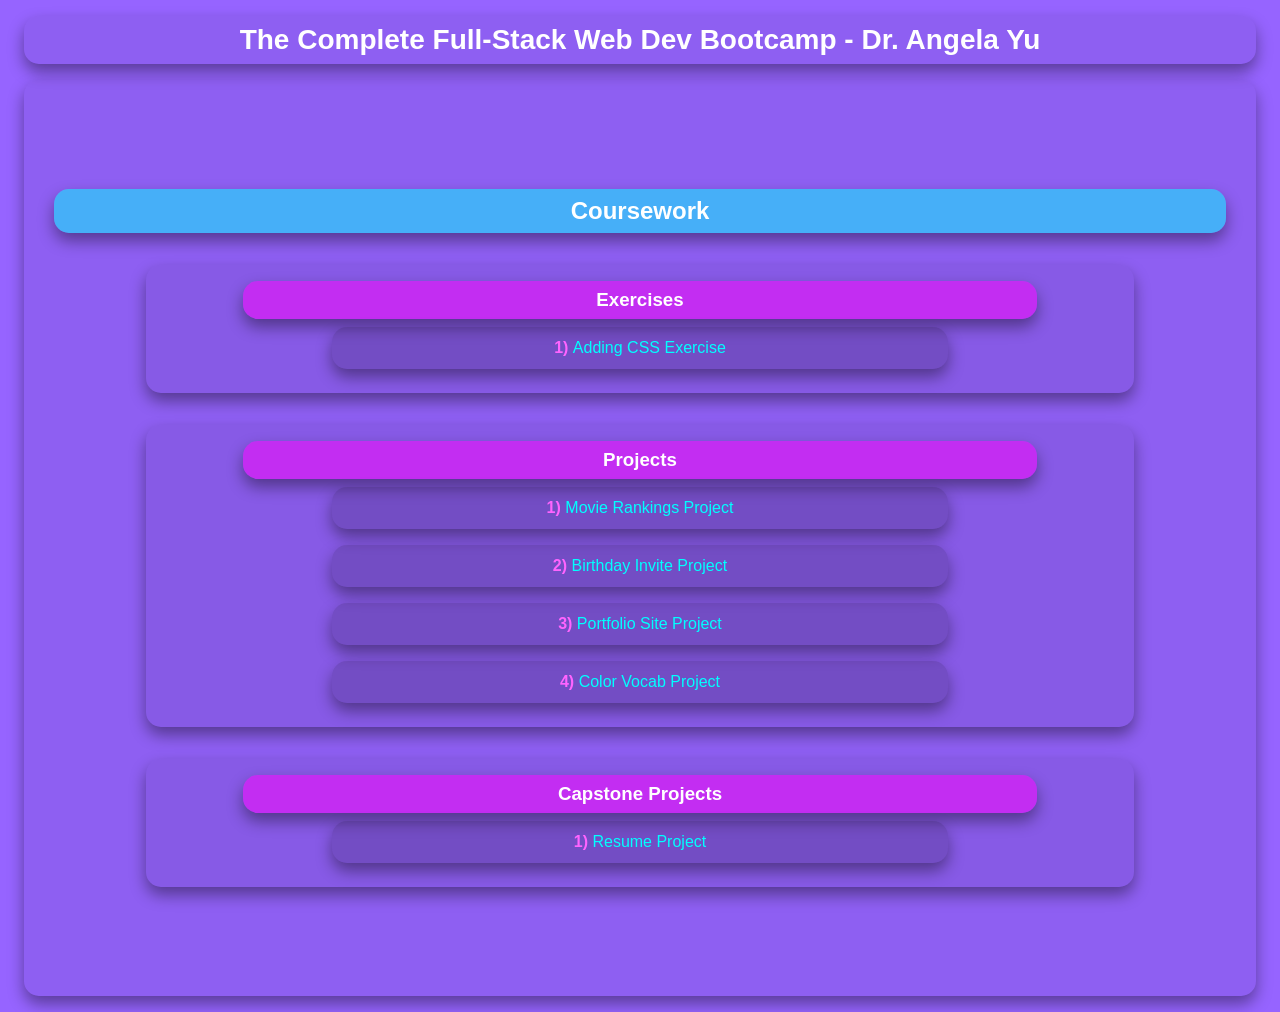
<file: index.html>
<!DOCTYPE html>
<html lang="en">

<head>
    <meta charset="UTF-8">
    <meta name="viewport" content="width=device-width, initial-scale=1.0">
    <meta name="color-scheme" content="light dark">
    <meta name="supported-color-schemes" content="light dark">

    <link rel="stylesheet" href="styles.css">

    <title>Coursework</title>
</head>

<body>
    <h1>The Complete Full-Stack Web Dev Bootcamp - Dr. Angela Yu</h1>
    <div class="coursework">
        <h2>Coursework</h2>
        <div class="exercises">
            <h3>Exercises</h3>
            <ol>
                <li><a href="0-CodingExercises/5.1. Adding CSS/index.html">Adding CSS Exercise</a></li>
            </ol>
        </div>
        <div class="projects">
            <h3>Projects</h3>
            <ol>
                <li><a href="1-Projects/Project1-MovieRankings/index.html">Movie Rankings Project</a></li>
                <li><a href="1-Projects/Project2-BirthdayInvite/">Birthday Invite Project</a></li>
                <li><a href="1-Projects/Project3-PortfolioSite/">Portfolio Site Project</a></li>
                <li><a href="1-Projects/Project4-ColorVocabWebsite/">Color Vocab Project</a></li>
            </ol>
        </div>
        <div class="capstone">
            <h3>Capstone Projects</h3>
            <ol>
                <li><a href="2-CapstoneProjects/CapstoneProject1-ResumeSite/z_resume.html">Resume Project</a></li>
            </ol>
        </div>
    </div>
</body>

</html>
</file>
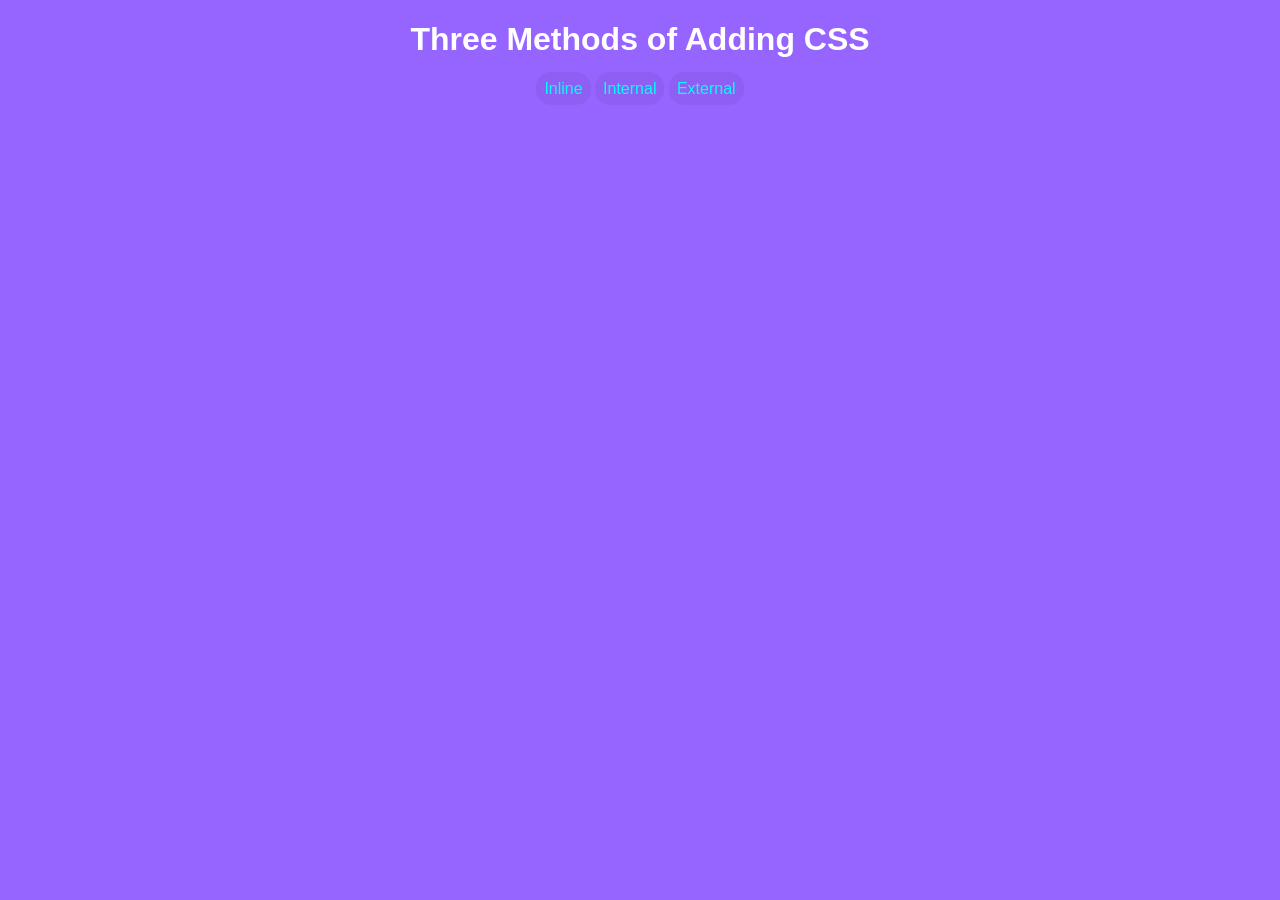
<file: 0-CodingExercises/5.1. Adding CSS/index.html>
<!DOCTYPE html>
<html lang="en">

<head>
  <meta charset="UTF-8">

  <link rel="stylesheet" href="style.css">

  <title>Adding CSS</title>
</head>

<body class="home">
  <div class="homeLinks">
    <h1>Three Methods of Adding CSS</h1>
    <a href="inline.html">Inline</a>
    <a href="internal.html">Internal</a>
    <a href="external.html">External</a>
  </div>
</body>

</html>
</file>
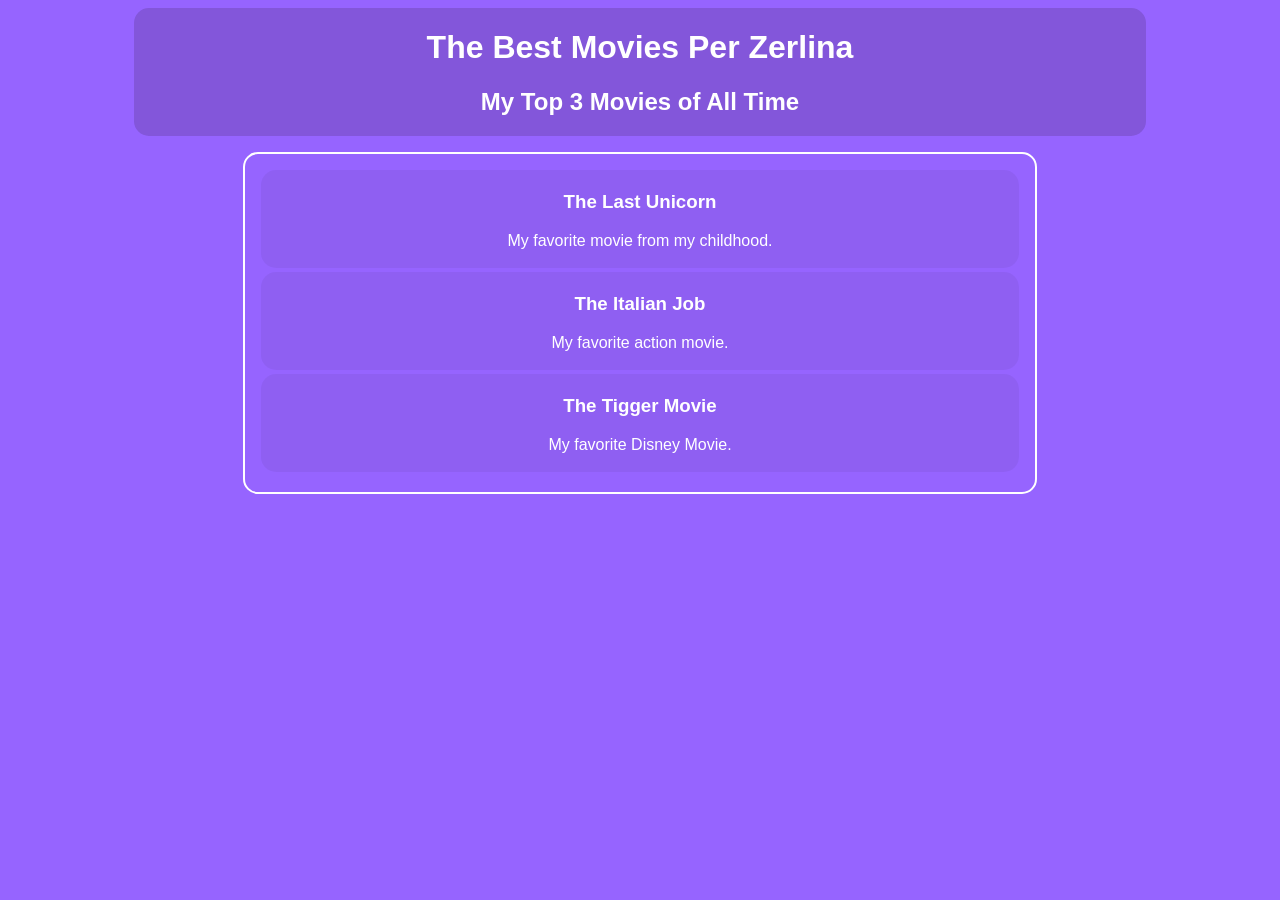
<file: 1-Projects/Project1-MovieRankings/index.html>
<!DOCTYPE html>
<html lang="en">
<head>
    <meta charset="UTF-8">
    <meta name="viewport" content="width=device-width, initial-scale=1.0">
    <link rel="stylesheet" href="styles.css"/>
    <title>Movie Rankings</title>
</head>
<body>
    <header>
    <h1>The Best Movies Per Zerlina</h1>
    <h2>My Top 3 Movies of All Time</h2>
    </header>
    <div class="movies">
    <div class="movie">
    <h3>The Last Unicorn</h3>
    <p>My favorite movie from my childhood.</p>
    </div>
    <div class="movie">
    <h3>The Italian Job</h3>
    <p>My favorite action movie.</p>
    </div>
    <div class="movie">
    <h3>The Tigger Movie</h3>
    <p>My favorite Disney Movie.</p>
    </div>
    </div>
</body>
</html>
</file>
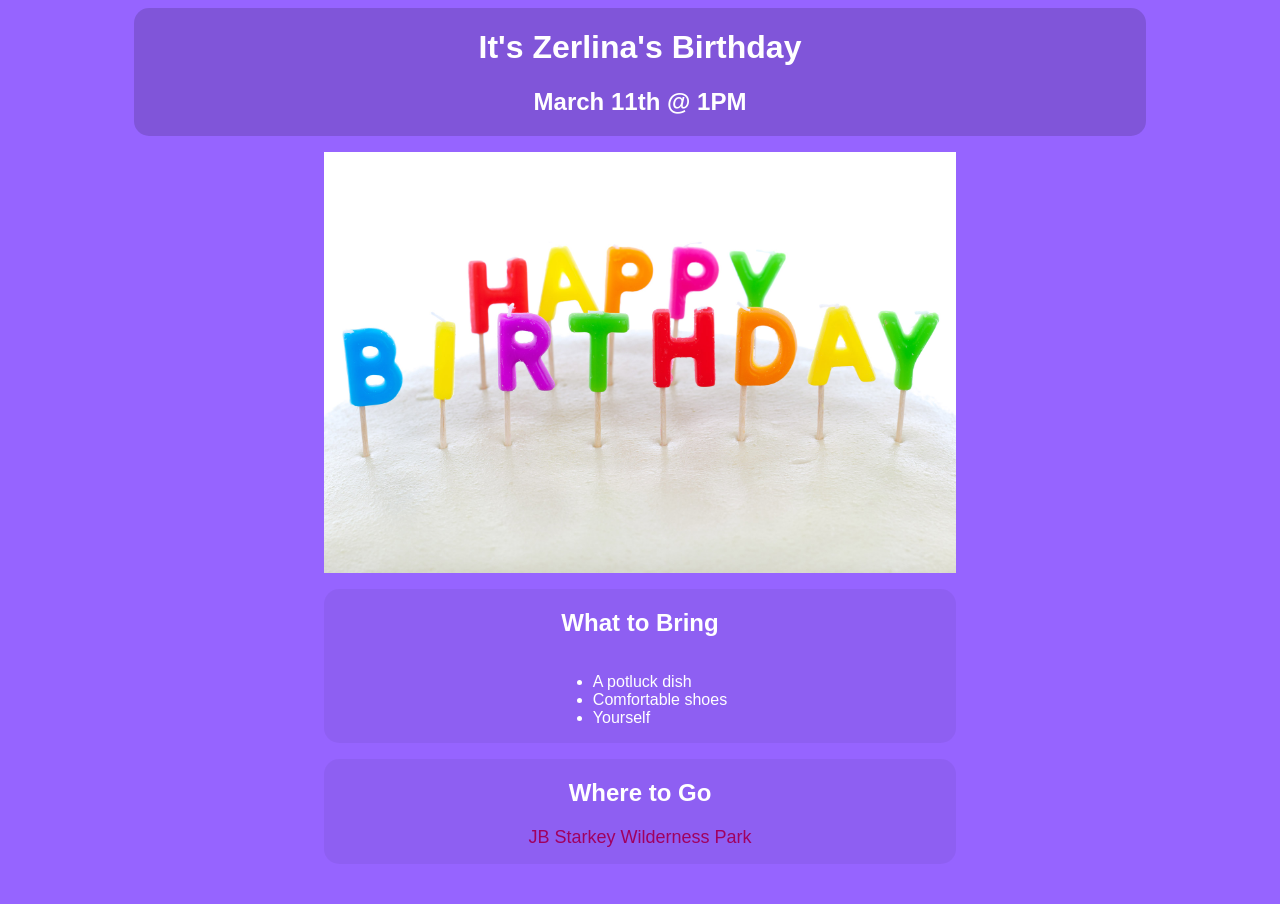
<file: 1-Projects/Project2-BirthdayInvite/index.html>
<!DOCTYPE html>
<html lang="en">

<head>
    <meta charset="UTF-8">
    <meta name="viewport" content="width=device-width, initial-scale=1.0">
    <link rel="stylesheet" href="styles.css" />
    <title>Birthday Invite</title>
</head>

<body>
    <header>
        <h1>It's Zerlina's Birthday</h1>
        <h2>March 11th @ 1PM</h2>
    </header>
    <img src="happy-birthday.jpg" />
    <div class="bring">
        <h2>What to Bring</h2>
        <ul class="theList">
            <li>A potluck dish</li>
            <li>Comfortable shoes</li>
            <li>Yourself</li>
        </ul>
    </div>
    <div class="location">
        <h2>Where to Go</h2>
        <a
            href="https://www.bing.com/maps/directions?ty=0&v=2&sV=1&rtp=%7Epos.28.252296447753906_-82.64920043945312__Jay%2520B.%2520Starkey%2520Wilderness%2520Park_&cp=28.253329%7E-82.654469&lvl=16&style=r">JB
            Starkey Wilderness Park</a>
    </div>
</body>

</html>
</file>
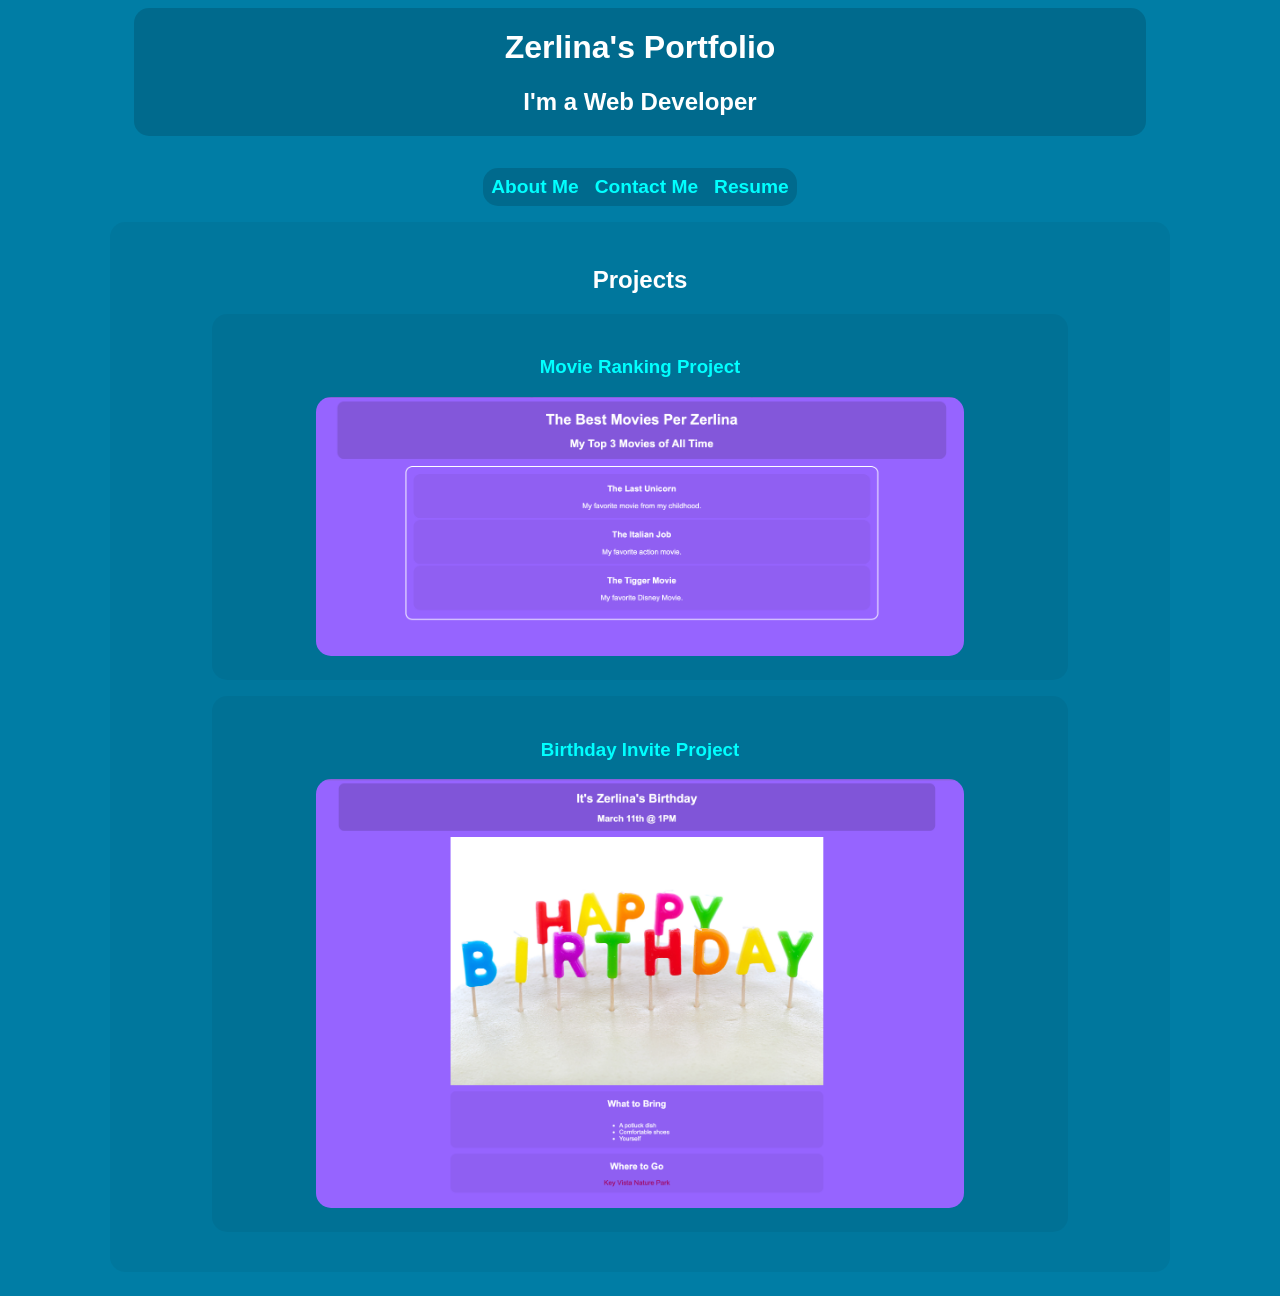
<file: 1-Projects/Project3-PortfolioSite/index.html>
<!DOCTYPE html>
<html lang="en">

<head>
    <meta charset="UTF-8">
    <meta name="viewport" content="width=device-width, initial-scale=1.0">
    <link rel="stylesheet" href="styles.css" />
    <title>Z's Portfolio Site</title>
</head>

<body>
    <header>
        <h1>Zerlina's Portfolio</h1>
        <h2>I'm a Web Developer</h2>
    </header>
    <nav>
        <a href="about.html">About Me</a>
        <a href="contact.html">Contact Me</a>
        <a href="../../2-CapstoneProjects/CapstoneProject1-ResumeSite/z_resume.html">Resume</a>
    </nav>
    <main>
        <div class="projects">
            <h2>Projects</h2>
            <div class="project">
                <a href="../Project1-MovieRankings/index.html" target="_blank">
                    <h3>Movie Ranking Project</h3>
                </a>
                <img src="Images/MovieRankings.png" alt="Personal Movie Rankings">
            </div>
            <div class="project">
                <a href="../Project2-BirthdayInvite/index.html" target="_blank">
                    <h3>Birthday Invite Project</h3>
                </a>
                <img src="Images/BirthdayInvite.png" alt="Happy Birthday">
            </div>
        </div>
    </main>
</body>

</html>
</file>
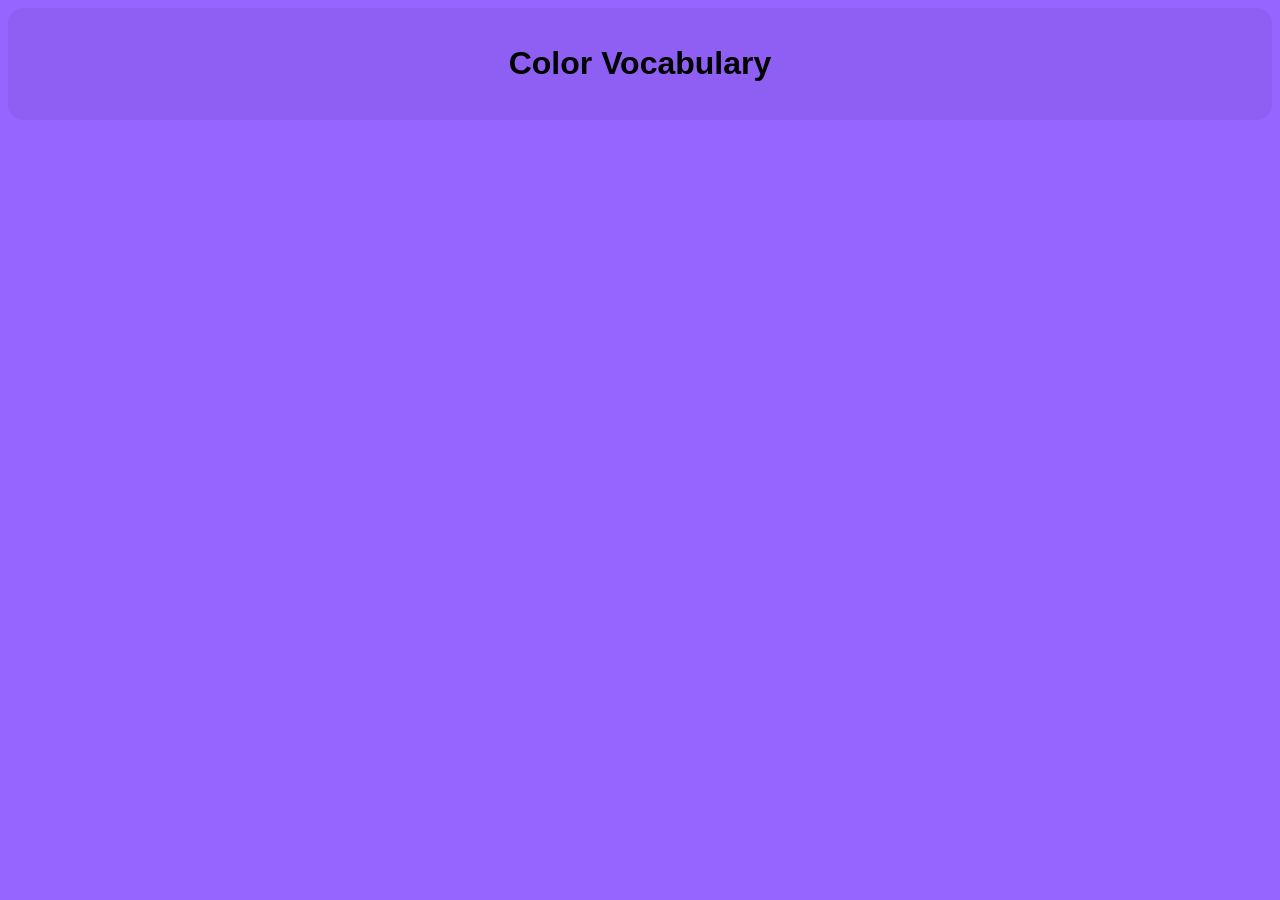
<file: 1-Projects/Project4-ColorVocabWebsite/index.html>
<!DOCTYPE html>
<html lang="en">

<head>
    <meta charset="UTF-8">
    <meta name="viewport" content="width=device-width, initial-scale=1.0">
    <meta name="color-scheme" content="light dark">
    <meta name="supported-color-schemes" content="light dark">

    <link rel="stylesheet" href="styles.css">

    <title>Color Vocabulary</title>
</head>

<body>
    <header>
        <h1 class="title">Color Vocabulary</h1>
    </header>
</body>

</html>
</file>
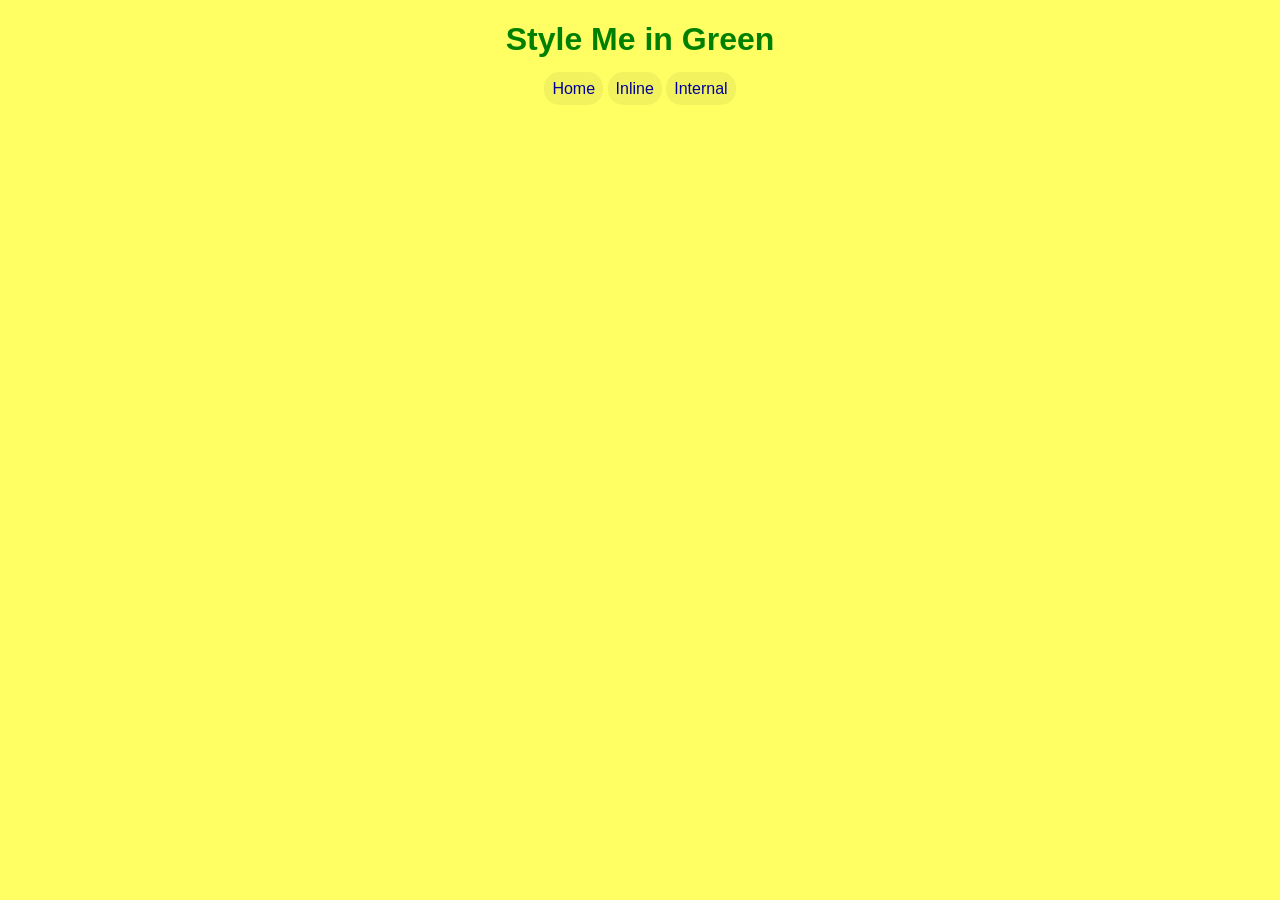
<file: 0-CodingExercises/5.1. Adding CSS/external.html>
<!DOCTYPE html>
<html lang="en">

<head>
  <meta charset="UTF-8">

  <link rel="stylesheet" href="style.css">

  <title>External</title>
</head>

<body class="external">
  <h1 class="green">Style Me in Green</h1>
  <a href="index.html">Home</a>
  <a href="inline.html">Inline</a>
  <a href="internal.html">Internal</a>
</body>

</html>
</file>
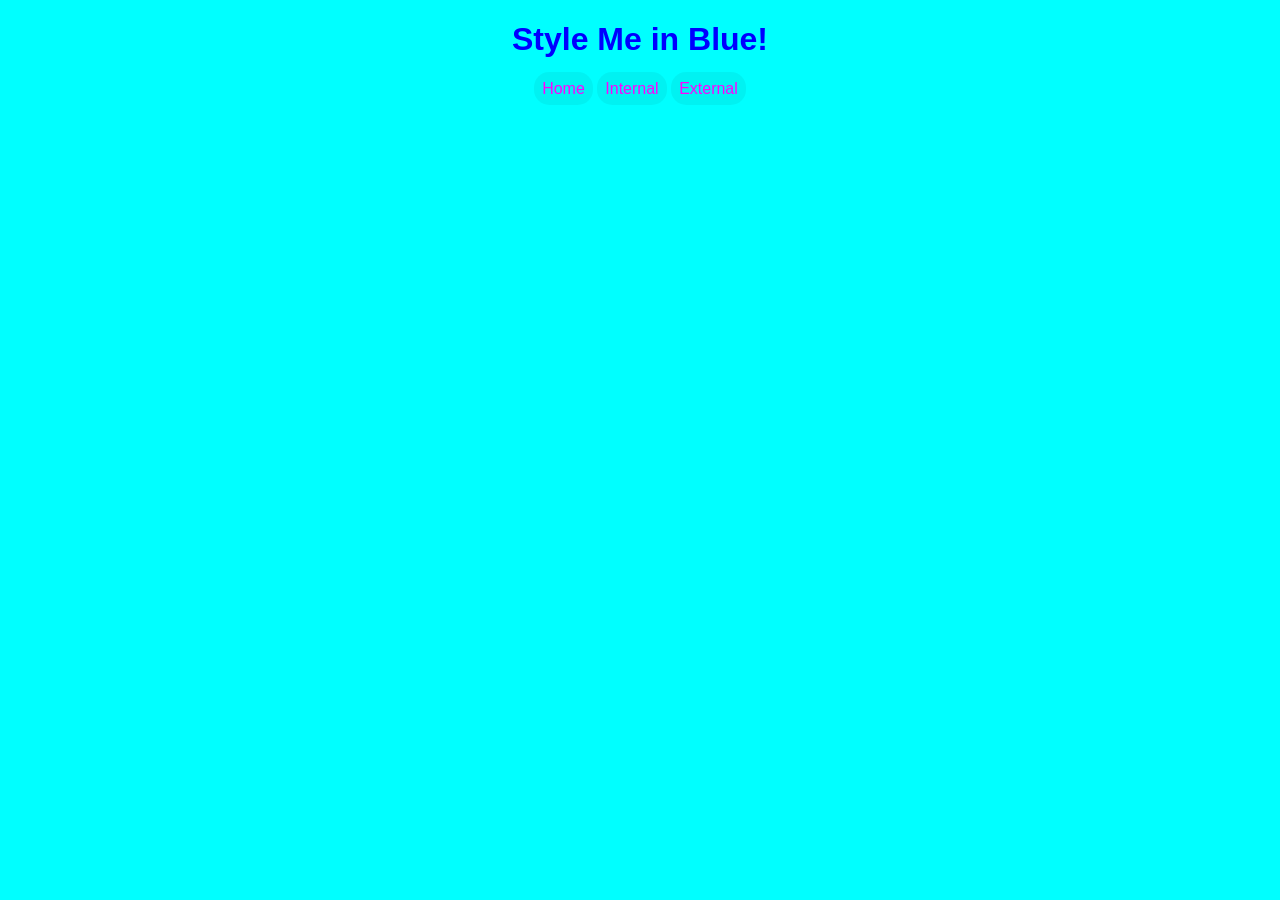
<file: 0-CodingExercises/5.1. Adding CSS/inline.html>
<!DOCTYPE html>
<html lang="en">

<head>
  <meta charset="UTF-8">

  <link rel="stylesheet" href="style.css">

  <title>Inline</title>
</head>

<body class="inline">
  <h1 style="color: blue;">Style Me in Blue!</h1>
  <a href="index.html">Home</a>
  <a href="internal.html">Internal</a>
  <a href="external.html">External</a>
</body>

</html>
</file>
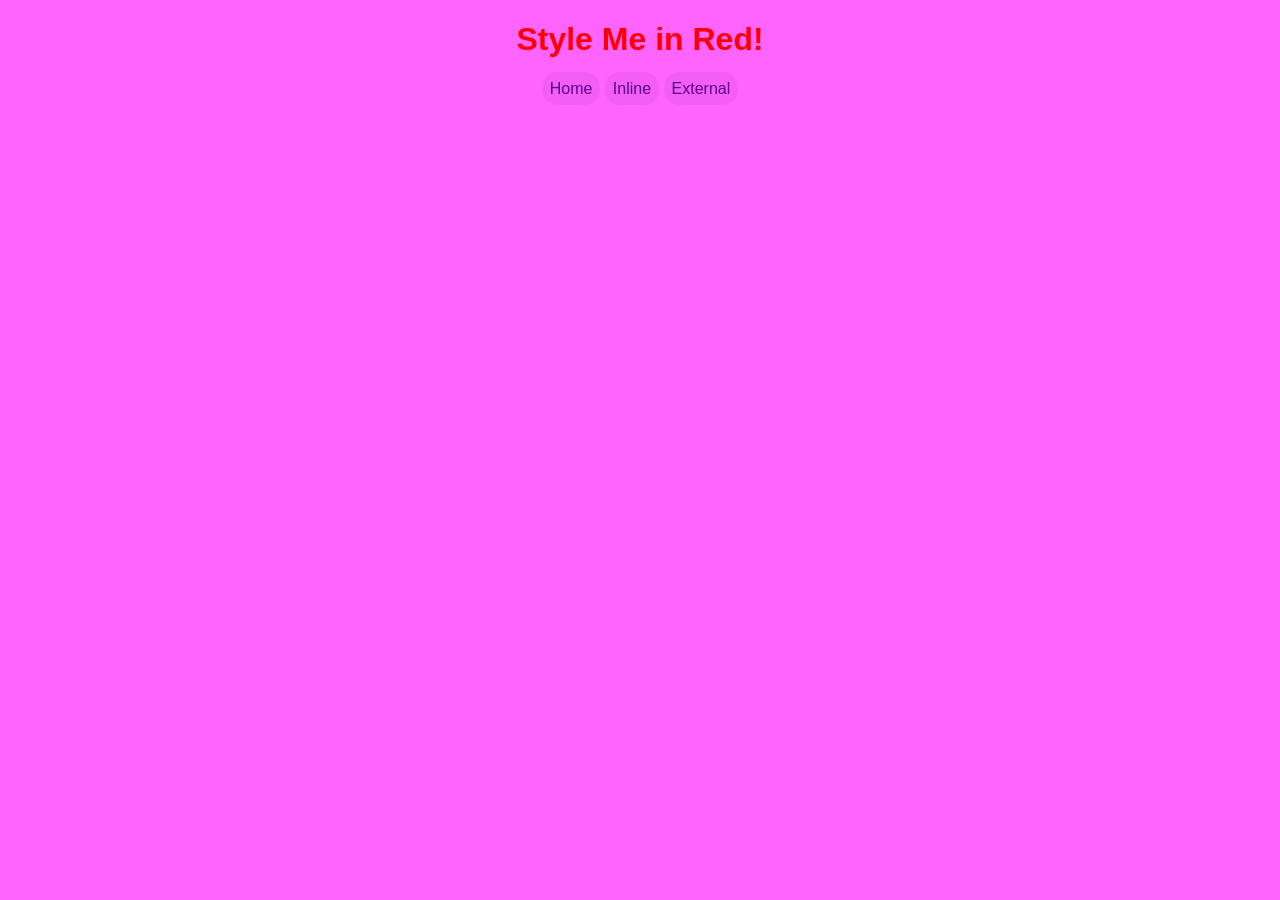
<file: 0-CodingExercises/5.1. Adding CSS/internal.html>
<!DOCTYPE html>
<html lang="en">

<head>
  <meta charset="UTF-8">

  <link rel="stylesheet" href="style.css">

  <title>Internal</title>

  <style>
    h1 {
      color: red;
    }
  </style>
</head>

<body class="internal">
  <h1>Style Me in Red!</h1>
  <a href="index.html">Home</a>
  <a href="inline.html">Inline</a>
  <a href="external.html">External</a>
</body>

</html>
</file>
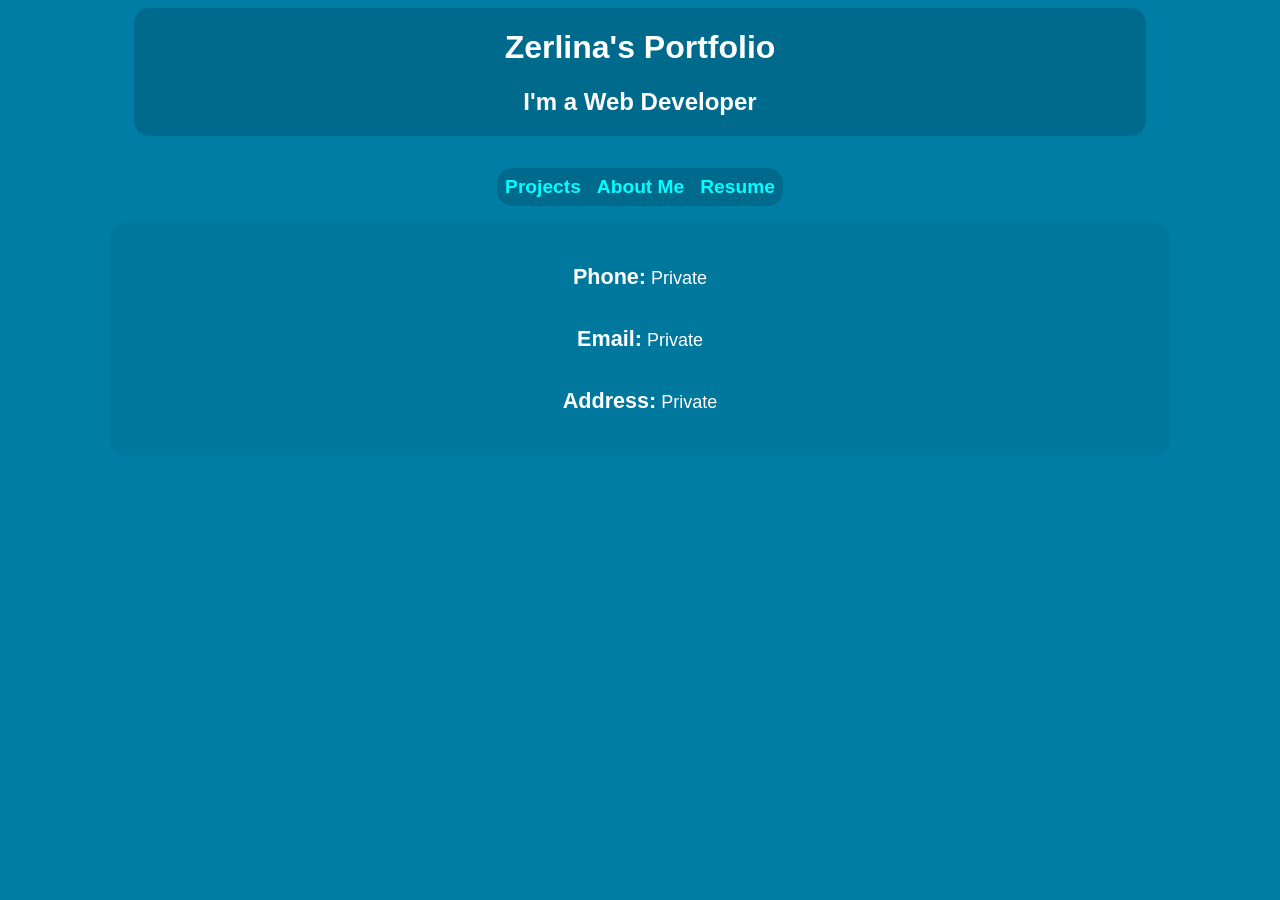
<file: 1-Projects/Project3-PortfolioSite/contact.html>
<!DOCTYPE html>
<html lang="en">

<head>
    <meta charset="UTF-8">
    <meta name="viewport" content="width=device-width, initial-scale=1.0">
    <link rel="stylesheet" href="styles.css" />
    <title>Z's Contact Page</title>
</head>

<body>
    <header>
        <h1>Zerlina's Portfolio</h1>
        <h2>I'm a Web Developer</h2>
    </header>
    <nav>
        <a href="index.html">Projects</a>
        <a href="about.html">About Me</a>
        <a href="../../2-CapstoneProjects/CapstoneProject1-ResumeSite/z_resume.html">Resume</a>
    </nav>
    <main class="contact">
        <p class="phone"><span class="bold">Phone:</span> Private</p>
        <p class="email"><span class="bold">Email:</span> Private</p>
        <p class="address"><span class="bold">Address:</span> Private</p>
    </main>
</body>

</html>
</file>
<file: styles.css>
:root {

    /* BACKGROUNDS */

    --bg-color: rgb(150, 100, 255);

    --div-bg: rgba(0, 0, 0, 0.05);

    --h2-bg: rgba(0, 255, 255, 0.5);
    --h3-bg: rgba(255, 0, 255, 0.5);

    --link-bg: rgba(0, 0, 0, 0.15);
    --link-bg-hover: rgba(0, 0, 0, 0.25);

    /* TEXT COLORS */

    --text-color: rgb(255, 255, 255);

    --link-color: rgb(0, 255, 255);
    --link-hover-color: rgb(255, 0, 255);

    --number-color: rgb(255, 100, 255);
    --number-hover-color: rgb(255, 255, 255);

    /* SHADOWS */

    --shadow: 0 8px 16px rgba(0, 0, 0, 0.4);

    /* BORDER RADIUS */

    --border-radius: 15px;

    /* SPACING */

    --spacing-xs: 0.5rem;
    --spacing-sm: 0.75rem;
    --spacing-md: 1rem;

    /* WIDTHS */

    --section-width: 80%;
    --link-width: 60%;
}

body {
    background-color: var(--bg-color);
    color: var(--text-color);
    text-align: center;
    font-family: Arial, Helvetica, sans-serif;
}

h1 {
    font-size: 28px;

    margin: var(--spacing-md);
    padding: var(--spacing-xs);

    border-radius: var(--border-radius);

    background-color: var(--div-bg);
    box-shadow: var(--shadow);
}

h2 {
    width: 95%;

    margin: var(--spacing-md);
    padding: var(--spacing-xs);

    border-radius: var(--border-radius);

    background-color: var(--h2-bg);
    box-shadow: var(--shadow);
}

.coursework {
    min-height: 100vh;
}

.exercises,
.projects,
.capstone {
    width: var(--section-width);
}

div {
    display: flex;
    flex-direction: column;
    justify-content: center;
    align-items: center;

    margin: var(--spacing-md);
    padding: var(--spacing-xs);

    border-radius: var(--border-radius);

    background-color: var(--div-bg);
    box-shadow: var(--shadow);
}

h3 {
    width: 80%;

    margin: var(--spacing-xs);
    padding: var(--spacing-xs);

    border-radius: var(--border-radius);

    background-color: var(--h3-bg);
    box-shadow: var(--shadow);
}

/* ========================================
   CUSTOM NUMBERED LIST PILLS
======================================== */

ol {
    list-style: none;
    counter-reset: item;

    width: 100%;

    margin: 0;
    padding: 0;
}

li {
    counter-increment: item;

    margin-bottom: var(--spacing-md);
}

li a {
    display: block;

    width: var(--link-width);

    margin: 0 auto;
    padding: var(--spacing-sm) var(--spacing-md);

    border-radius: var(--border-radius);

    background-color: var(--link-bg);
    box-shadow: var(--shadow);

    color: var(--link-color);
    text-decoration: none;

    text-align: center;
}

li a::before {
    content: counter(item) ") ";

    color: var(--number-color);
    font-weight: bold;
}

li a:hover {
    background-color: var(--link-bg-hover);
    color: var(--link-hover-color);
}

li a:hover::before {
    color: var(--number-hover-color);
}
</file>
<file: 0-CodingExercises/5.1. Adding CSS/style.css>
body {
    font-family: Arial, Helvetica, sans-serif;
    text-align: center;
}

.green {
    color: green;
}

.inline {
    background-color: rgb(0, 255, 255);
}

.internal {
    background-color: rgb(255, 100, 255);
}

.external {
    background-color: rgb(255, 255, 100);
}

.home {
    background-color: rgb(150, 100, 255);
    color: rgb(255, 255, 255);
}

.home a,
.internal a,
.inline a,
.external a {
    text-decoration: none;
    background-color: rgba(0, 0, 0, 0.05);
    border-radius: 15px;
    padding: 0.5rem;
}

.home a:hover,
.internal a:hover,
.inline a:hover,
.external a:hover {
    cursor: pointer;
}

.home a {
    color: rgb(0, 255, 255);
}

.home a:hover {
    color: rgb(255, 0, 255);
}

.inline a {
    color: rgb(255, 0, 255);
}

.inline a:hover {
    color: rgb(150, 0, 255);
}

.internal a {
    color: rgb(90, 0, 150);
}

.internal a:hover {
    color: rgb(255, 0, 180);
}

.external a {
    color: rgb(0, 0, 150);
}

.external a:hover {
    color: rgb(0, 180, 255);
}
</file>
<file: 1-Projects/Project1-MovieRankings/styles.css>
body {
    background-color: rgb(150, 100, 255);
    color: rgb(255, 255, 255);
    text-align: center;
    display: flex;
    flex-direction: column;
    align-items: center;
    justify-content: center;
    font-family: Arial, Helvetica, sans-serif;
}

header {
    border-radius: 15px;
    margin-bottom: 1rem;
    background-color: rgba(24, 11, 11, 0.15);
    width: 80%;
}

.movies {
    border: 2px solid white;
    border-radius: 15px;
    width: 60%;
    padding: 1rem;
}

.movie {
    border: none;
    border-radius: 15px;
    padding: 0.15rem;
    margin-bottom: 0.25rem;
    background-color: rgba(21, 11, 11, 0.05);
}
</file>
<file: 1-Projects/Project2-BirthdayInvite/styles.css>
body {
    background-color: rgb(150, 100, 255);
    color: rgb(255, 255, 255);
    text-align: center;
    display: flex;
    flex-direction: column;
    align-items: center;
    justify-content: center;
    font-family: Arial, Helvetica, sans-serif;
}

header {
    border-radius: 15px;
    margin-bottom: 1rem;
    background-color: rgba(0, 0, 0, 0.15);
    width: 80%;
}

img {
    width: 50%;
    height: auto;
    margin-bottom: 1rem;
}

.bring {
    border: none;
    border-radius: 15px;
    background-color: rgba(0, 0, 0, 0.05);
    padding: 0%;
    width: 50%;
    display: flex;
    flex-direction: column;
    align-items: center;
    justify-content: center;
    margin-bottom: 1rem;
}

.theList {
    text-align: left;
}

.location {
    border: none;
    border-radius: 15px;
    background-color: rgba(0, 0, 0, 0.05);
    padding: 0%;
    width: 50%;
    display: flex;
    flex-direction: column;
    align-items: center;
    justify-content: center;
    margin-bottom: 2rem;
    padding-bottom: 1rem;
}

a {
    text-decoration: none;
    color: rgb(160, 0, 95);
    font-size: large;
}

a:hover {
    color: rgb(130, 255, 215);
    cursor: pointer;
}
</file>
<file: 1-Projects/Project3-PortfolioSite/styles.css>
body {
    background-color: rgb(0, 125, 165);
    color: rgb(255, 255, 255);
    text-align: center;
    display: flex;
    flex-direction: column;
    align-items: center;
    justify-content: center;
    font-family: Arial, Helvetica, sans-serif;
}

header {
    border-radius: 15px;
    margin-bottom: 1rem;
    background-color: rgba(0, 0, 0, 0.15);
    width: 80%;
}

nav {
    border: none;
    border-radius: 15px;
    margin: 1rem;
    display: flex;
    background-color: rgba(0, 0, 0, 0.15);
    gap: 1rem;
    padding: 0.5rem;
    font-size: larger;
    font-weight: 900;
}

a {
    text-decoration: none;
    color: rgb(0, 255, 255);
}

a:hover {
    cursor: pointer;
    color: rgb(255, 255, 255);
}

main {
    display: flex;
    flex-direction: column;
    align-items: center;
    justify-content: center;
}

.projects {
    display: flex;
    flex-direction: column;
    align-items: center;
    justify-content: center;
    text-align: center;
    border: none;
    border-radius: 15px;
    background-color: rgba(0, 0, 0, 0.05);
    width: 80%;
    margin-bottom: 1rem;
    padding: 1.5rem;
}

.project {
    display: flex;
    flex-direction: column;
    align-items: center;
    justify-content: center;
    border: none;
    border-radius: 15px;
    background-color: rgba(0, 0, 0, 0.05);
    width: 80%;
    margin-bottom: 1rem;
    padding: 1.5rem;
}

.project img {
    width: 80%;
    height: auto;
    border-radius: 15px;
}

.me img {
    border-radius: 25px;
    height: 200px;
    width: 150px;
}

.me p {
    font-size: larger;
    line-height: 2rem;
}

.contact {
    font-size: large;
    display: flex;
    flex-direction: column;
    align-items: center;
    justify-content: center;
    border: none;
    border-radius: 15px;
    background-color: rgba(0, 0, 0, 0.05);
    width: 80%;
    margin-bottom: 1rem;
    padding: 1.5rem;
}

.bold {
    font-weight: 900;
    font-size: larger;
}
</file>
<file: 1-Projects/Project4-ColorVocabWebsite/styles.css>
@import "variables.css";

body {
    background-color: var(--bg-color);
    font-family: var(--font-fam);
    text-align: var(--center);
}

header {
    background-color: var(--header-bg);
    padding: var(--main-padding);
    border-radius: var(--main-radius);
}
</file>
